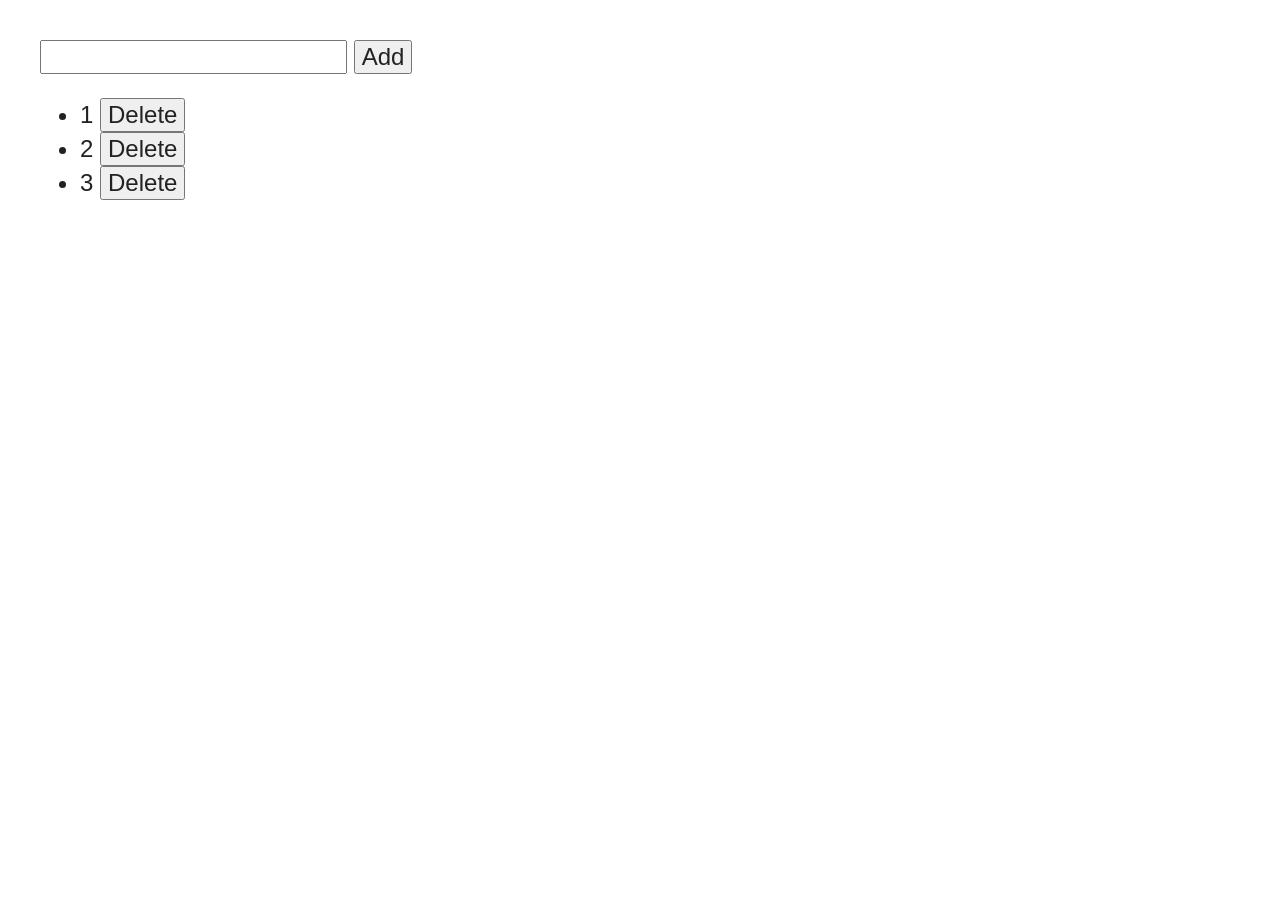
<file: Challenges/Events Challenge/index.html>
<!DOCTYPE html>
<html class="no-js">
    <head>
        <meta charset="utf-8">
        <meta http-equiv="X-UA-Compatible" content="IE=edge,chrome=1">
        <title></title>
        <meta name="description" content="">
        <meta name="viewport" content="width=device-width, initial-scale=1">

        <link rel="stylesheet" href="css/normalize.min.css">
        <link rel="stylesheet" href="css/main.css">
        <link rel="stylesheet" href="css/styles.css">

        <script src="js/lib/modernizr-2.6.2.min.js"></script>
    </head>
    <body>
        <div id="container"></div>
        <script src="js/lib/jquery-min.js"></script>
        <script src="js/lib/underscore-min.js"></script>
        <script src="js/lib/backbone-min.js"></script>

        <script id="newVehicleTemplate" type='text/template'>
          <input type="text" class="registration-number">
          <button class="add">Add</button>
        </script>
        <script id="vehicleTemplate" type='text/template'>
          <%= registrationNumber %>
          <button class="delete">Delete</button>
        </script>
        <script src="js/main.js"></script>
    </body>
</html>
</file>
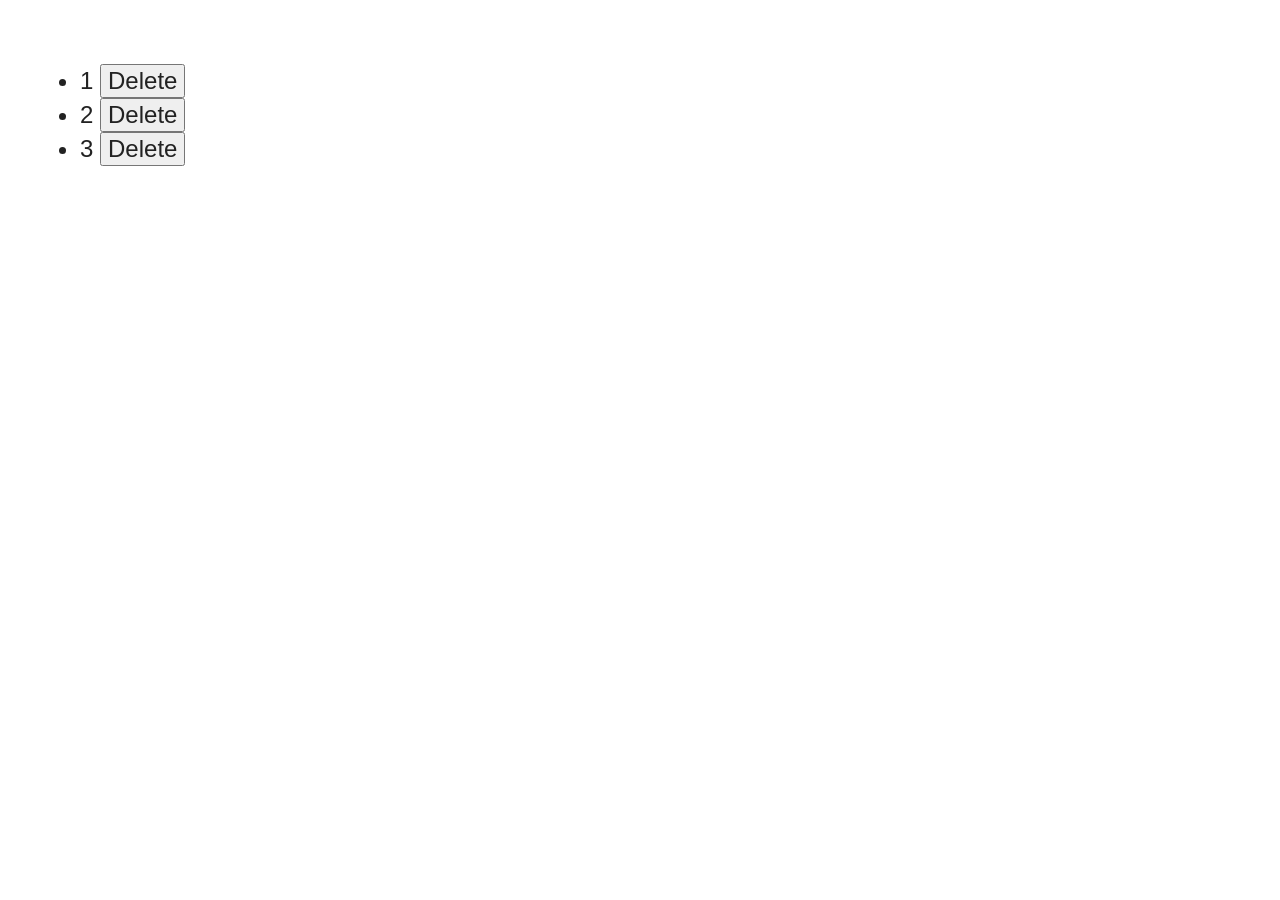
<file: Challenges/Views Challenge/index.html>
<!DOCTYPE html>
<html class="no-js">
    <head>
        <meta charset="utf-8">
        <meta http-equiv="X-UA-Compatible" content="IE=edge,chrome=1">
        <title></title>
        <meta name="description" content="">
        <meta name="viewport" content="width=device-width, initial-scale=1">

        <link rel="stylesheet" href="css/normalize.min.css">
        <link rel="stylesheet" href="css/main.css">
        <link rel="stylesheet" href="css/styles.css">

        <script src="js/lib/modernizr-2.6.2.min.js"></script>
    </head>
    <body>
        <ul id="songs"></ul>
        <script src="js/lib/jquery-min.js"></script>
        <script src="js/lib/underscore-min.js"></script>
        <script src="js/lib/backbone-min.js"></script>
        <script src="js/main.js"></script>
    </body>
</html>
</file>
<file: Challenges/Events Challenge/css/main.css>
/*! HTML5 Boilerplate v4.3.0 | MIT License | http://h5bp.com/ */

html,
button,
input,
select,
textarea {
    color: #222;
}

html {
    font-size: 1em;
    line-height: 1.4;
}

::-moz-selection {
    background: #b3d4fc;
    text-shadow: none;
}

::selection {
    background: #b3d4fc;
    text-shadow: none;
}

hr {
    display: block;
    height: 1px;
    border: 0;
    border-top: 1px solid #ccc;
    margin: 1em 0;
    padding: 0;
}

audio,
canvas,
img,
video {
    vertical-align: middle;
}

fieldset {
    border: 0;
    margin: 0;
    padding: 0;
}

textarea {
    resize: vertical;
}

.browsehappy {
    margin: 0.2em 0;
    background: #ccc;
    color: #000;
    padding: 0.2em 0;
}


/* ==========================================================================
   Author's custom styles
   ========================================================================== */















/* ==========================================================================
   Media Queries
   ========================================================================== */

@media only screen and (min-width: 35em) {

}

@media print,
       (-o-min-device-pixel-ratio: 5/4),
       (-webkit-min-device-pixel-ratio: 1.25),
       (min-resolution: 120dpi) {

}

/* ==========================================================================
   Helper classes
   ========================================================================== */

.ir {
    background-color: transparent;
    border: 0;
    overflow: hidden;
    *text-indent: -9999px;
}

.ir:before {
    content: "";
    display: block;
    width: 0;
    height: 150%;
}

.hidden {
    display: none !important;
    visibility: hidden;
}

.visuallyhidden {
    border: 0;
    clip: rect(0 0 0 0);
    height: 1px;
    margin: -1px;
    overflow: hidden;
    padding: 0;
    position: absolute;
    width: 1px;
}

.visuallyhidden.focusable:active,
.visuallyhidden.focusable:focus {
    clip: auto;
    height: auto;
    margin: 0;
    overflow: visible;
    position: static;
    width: auto;
}

.invisible {
    visibility: hidden;
}

.clearfix:before,
.clearfix:after {
    content: " ";
    display: table;
}

.clearfix:after {
    clear: both;
}

.clearfix {
    *zoom: 1;
}

/* ==========================================================================
   Print styles
   ========================================================================== */

@media print {
    * {
        background: transparent !important;
        color: #000 !important;
        box-shadow: none !important;
        text-shadow: none !important;
    }

    a,
    a:visited {
        text-decoration: underline;
    }

    a[href]:after {
        content: " (" attr(href) ")";
    }

    abbr[title]:after {
        content: " (" attr(title) ")";
    }

    .ir a:after,
    a[href^="javascript:"]:after,
    a[href^="#"]:after {
        content: "";
    }

    pre,
    blockquote {
        border: 1px solid #999;
        page-break-inside: avoid;
    }

    thead {
        display: table-header-group;
    }

    tr,
    img {
        page-break-inside: avoid;
    }

    img {
        max-width: 100% !important;
    }

    @page {
        margin: 0.5cm;
    }

    p,
    h2,
    h3 {
        orphans: 3;
        widows: 3;
    }

    h2,
    h3 {
        page-break-after: avoid;
    }
}
</file>
<file: Challenges/Events Challenge/css/styles.css>
body {
	padding: 40px;
}

body, p { font-size: 24px; }
</file>
<file: Challenges/Views Challenge/css/main.css>
/*! HTML5 Boilerplate v4.3.0 | MIT License | http://h5bp.com/ */

html,
button,
input,
select,
textarea {
    color: #222;
}

html {
    font-size: 1em;
    line-height: 1.4;
}

::-moz-selection {
    background: #b3d4fc;
    text-shadow: none;
}

::selection {
    background: #b3d4fc;
    text-shadow: none;
}

hr {
    display: block;
    height: 1px;
    border: 0;
    border-top: 1px solid #ccc;
    margin: 1em 0;
    padding: 0;
}

audio,
canvas,
img,
video {
    vertical-align: middle;
}

fieldset {
    border: 0;
    margin: 0;
    padding: 0;
}

textarea {
    resize: vertical;
}

.browsehappy {
    margin: 0.2em 0;
    background: #ccc;
    color: #000;
    padding: 0.2em 0;
}


/* ==========================================================================
   Author's custom styles
   ========================================================================== */















/* ==========================================================================
   Media Queries
   ========================================================================== */

@media only screen and (min-width: 35em) {

}

@media print,
       (-o-min-device-pixel-ratio: 5/4),
       (-webkit-min-device-pixel-ratio: 1.25),
       (min-resolution: 120dpi) {

}

/* ==========================================================================
   Helper classes
   ========================================================================== */

.ir {
    background-color: transparent;
    border: 0;
    overflow: hidden;
    *text-indent: -9999px;
}

.ir:before {
    content: "";
    display: block;
    width: 0;
    height: 150%;
}

.hidden {
    display: none !important;
    visibility: hidden;
}

.visuallyhidden {
    border: 0;
    clip: rect(0 0 0 0);
    height: 1px;
    margin: -1px;
    overflow: hidden;
    padding: 0;
    position: absolute;
    width: 1px;
}

.visuallyhidden.focusable:active,
.visuallyhidden.focusable:focus {
    clip: auto;
    height: auto;
    margin: 0;
    overflow: visible;
    position: static;
    width: auto;
}

.invisible {
    visibility: hidden;
}

.clearfix:before,
.clearfix:after {
    content: " ";
    display: table;
}

.clearfix:after {
    clear: both;
}

.clearfix {
    *zoom: 1;
}

/* ==========================================================================
   Print styles
   ========================================================================== */

@media print {
    * {
        background: transparent !important;
        color: #000 !important;
        box-shadow: none !important;
        text-shadow: none !important;
    }

    a,
    a:visited {
        text-decoration: underline;
    }

    a[href]:after {
        content: " (" attr(href) ")";
    }

    abbr[title]:after {
        content: " (" attr(title) ")";
    }

    .ir a:after,
    a[href^="javascript:"]:after,
    a[href^="#"]:after {
        content: "";
    }

    pre,
    blockquote {
        border: 1px solid #999;
        page-break-inside: avoid;
    }

    thead {
        display: table-header-group;
    }

    tr,
    img {
        page-break-inside: avoid;
    }

    img {
        max-width: 100% !important;
    }

    @page {
        margin: 0.5cm;
    }

    p,
    h2,
    h3 {
        orphans: 3;
        widows: 3;
    }

    h2,
    h3 {
        page-break-after: avoid;
    }
}
</file>
<file: Challenges/Views Challenge/css/styles.css>
body {
	padding: 40px;
}

body, p { font-size: 24px; }
</file>
